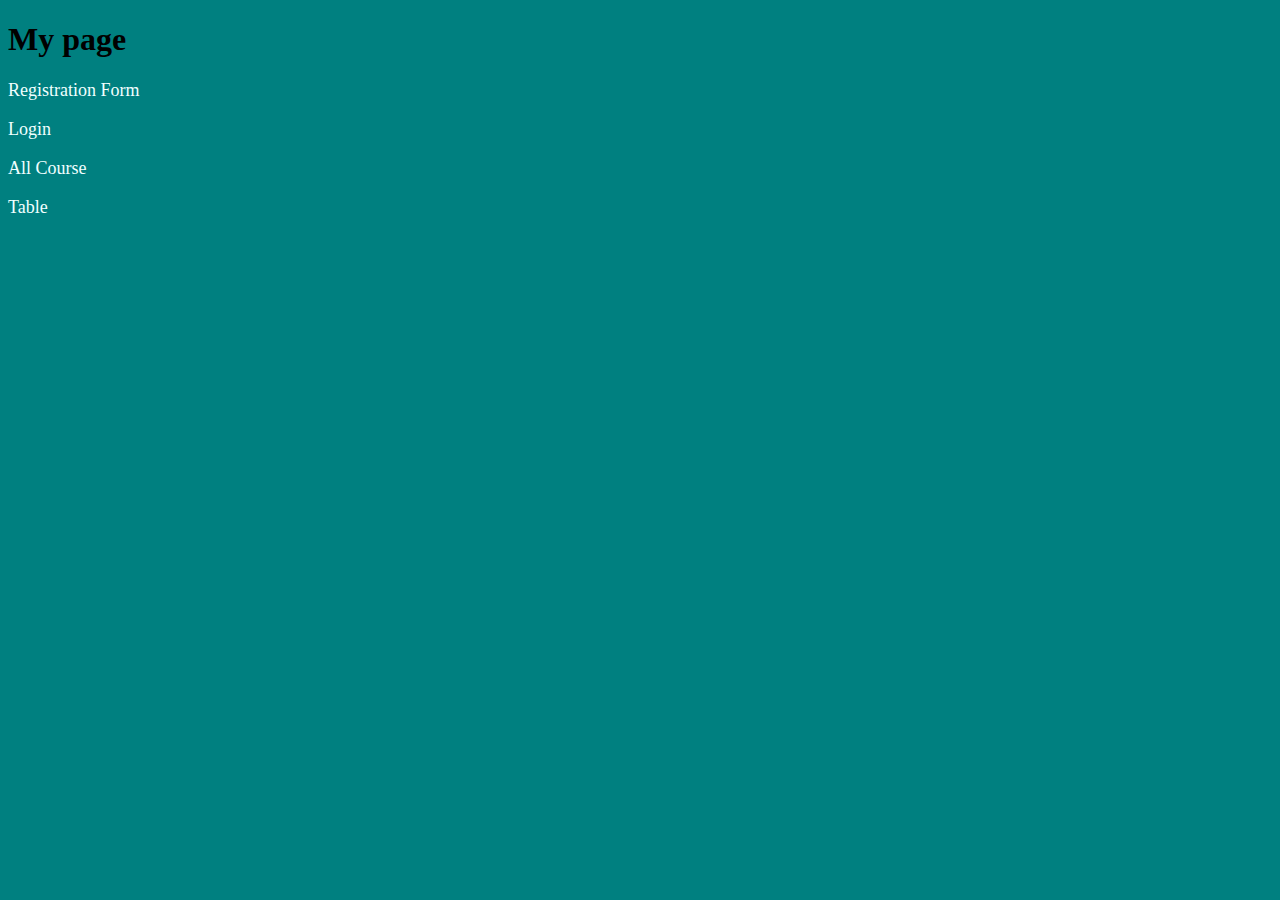
<file: index.html>
<!DOCTYPE html>
<html lang="en">
<head>
    <meta charset="UTF-8">
    <meta http-equiv="X-UA-Compatible" content="IE=edge">
    <meta name="viewport" content="width=device-width, initial-scale=1.0">
    <title>index</title>
    <link rel="stylesheet" href="css/index.css">
</head>
<body>
    <h1>My page</h1>
    <a href="registration.html">Registration Form</a><br><br>
    <a href="login.html">Login</a><br><br>
    <a href="div.html">All Course</a><br><br>
    <a href="table.html">Table</a>
</body>
</html>
</file>
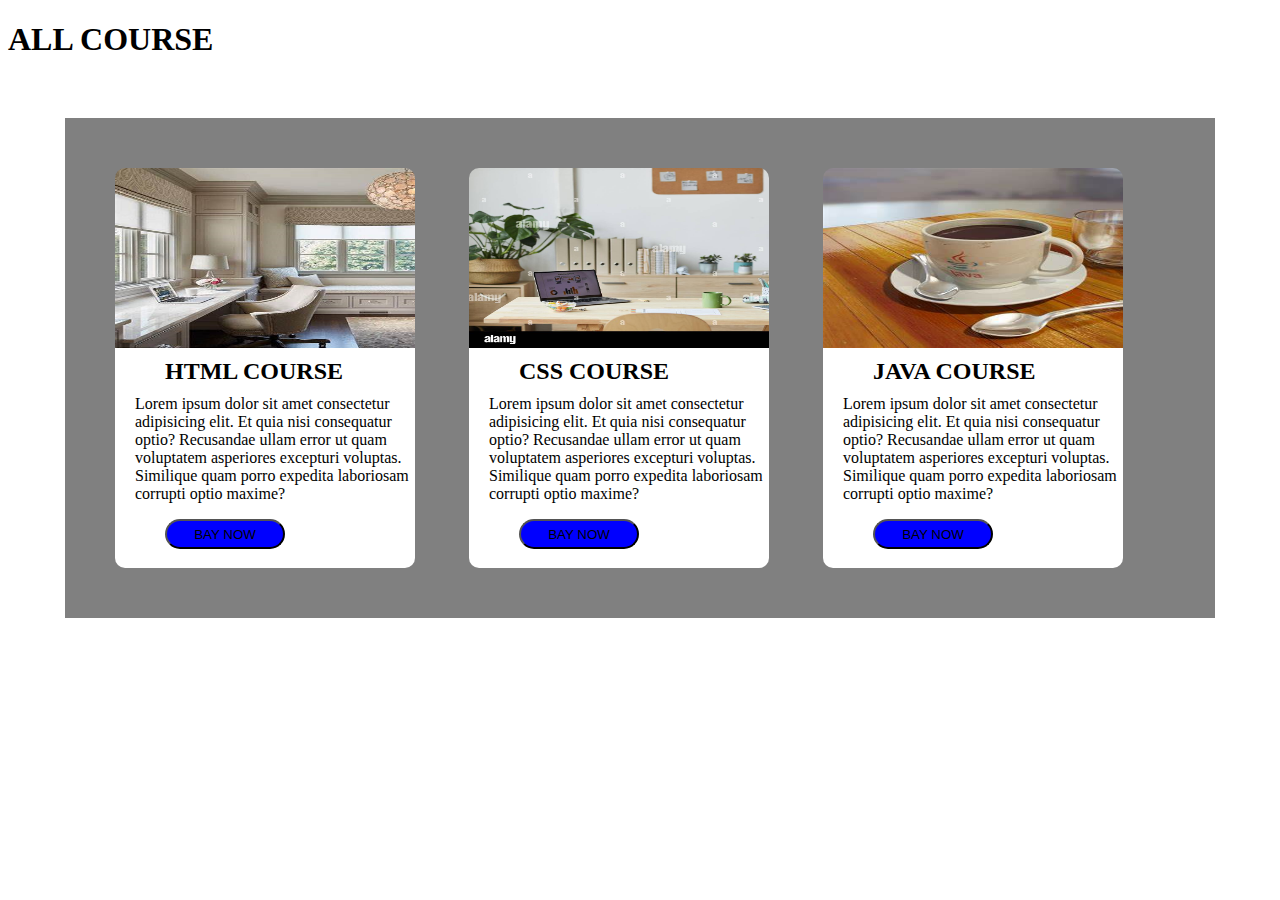
<file: div.html>
<!DOCTYPE html>
<html lang="en">
<head>
    <meta charset="UTF-8">
    <meta http-equiv="X-UA-Compatible" content="IE=edge">
    <meta name="viewport" content="width=device-width, initial-scale=1.0">
    <title>div page</title>
    <link rel="stylesheet" href="css/div.css">
</head>
<body>
    <h1>ALL COURSE</h1>
    <div class="main">
        <div class="one">
            <h2>HTML COURSE</h2>
            <p>Lorem ipsum dolor sit amet consectetur adipisicing elit. Et quia nisi consequatur optio? Recusandae ullam error ut quam voluptatem asperiores excepturi voluptas. Similique quam porro expedita laboriosam corrupti optio maxime?</p>
        <button type="submit">BAY NOW</button>
        </div>
        <div class="two">
            <h2>CSS COURSE</h2>
            <p>Lorem ipsum dolor sit amet consectetur adipisicing elit. Et quia nisi consequatur optio? Recusandae ullam error ut quam voluptatem asperiores excepturi voluptas. Similique quam porro expedita laboriosam corrupti optio maxime?</p>
            <button type="submit">BAY NOW</button>
        </div>
        <div class="three">
            <h2>JAVA COURSE</h2>
            <p>Lorem ipsum dolor sit amet consectetur adipisicing elit. Et quia nisi consequatur optio? Recusandae ullam error ut quam voluptatem asperiores excepturi voluptas. Similique quam porro expedita laboriosam corrupti optio maxime?</p>
            <button type="submit">BAY NOW</button>
        </div>
    </div>
</body>
</html>
</file>
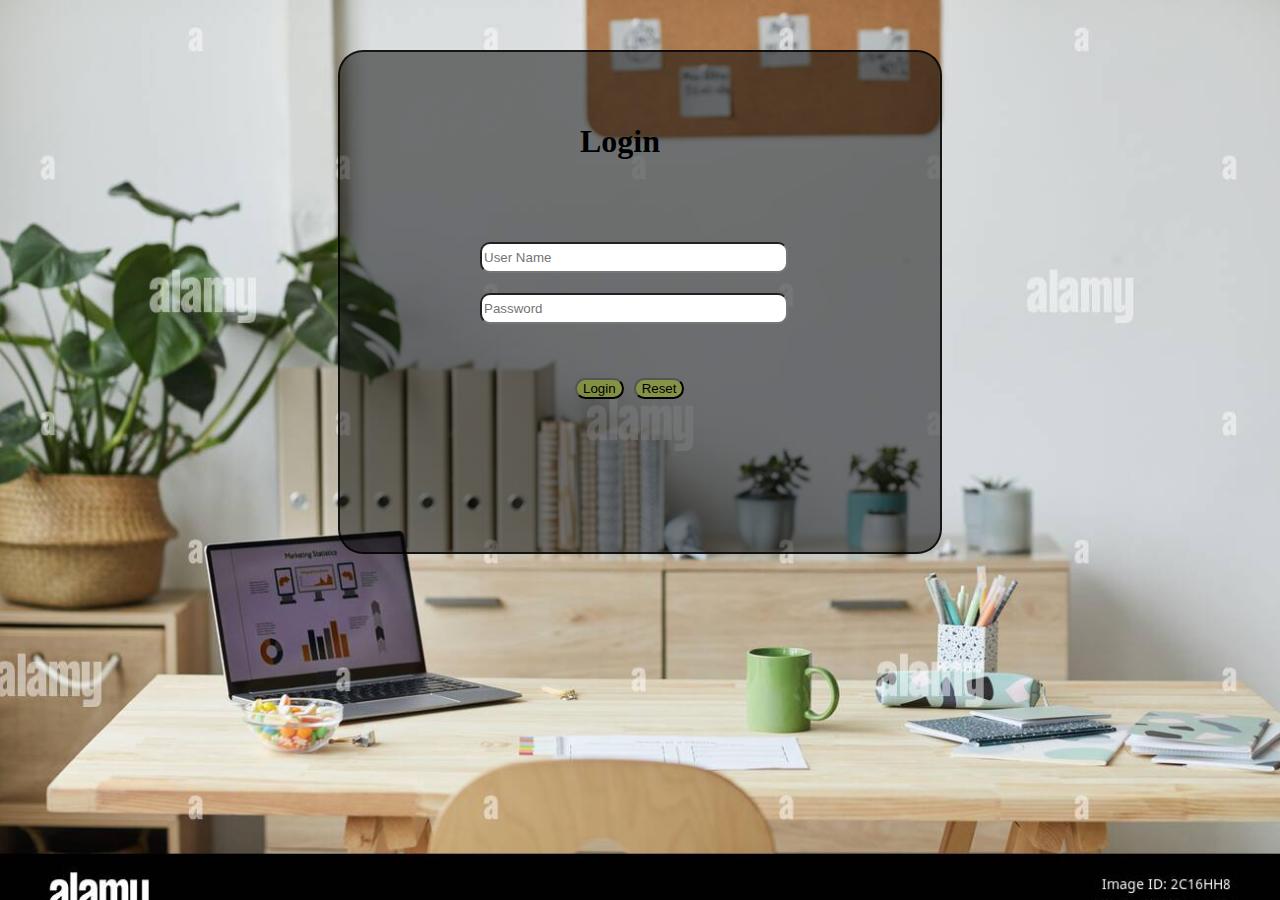
<file: login.html>
<!DOCTYPE html>
<html lang="en">
<head>
    <meta charset="UTF-8">
    <meta http-equiv="X-UA-Compatible" content="IE=edge">
    <meta name="viewport" content="width=device-width, initial-scale=1.0">
    <title>Login Form</title>
    <link rel="stylesheet" href="css/login.css">
</head>
<body>
    <div class="login">
        <form action="">
            <h1>Login</h1>
            <input type="text" name="username" id="" placeholder="User Name"><br>
            <input type="password" name="password" id="" placeholder="Password">
            <button type="submit">Login</button>
            <button type="reset">Reset</button>
        </form>
    </div>
</body>
</html>
</file>
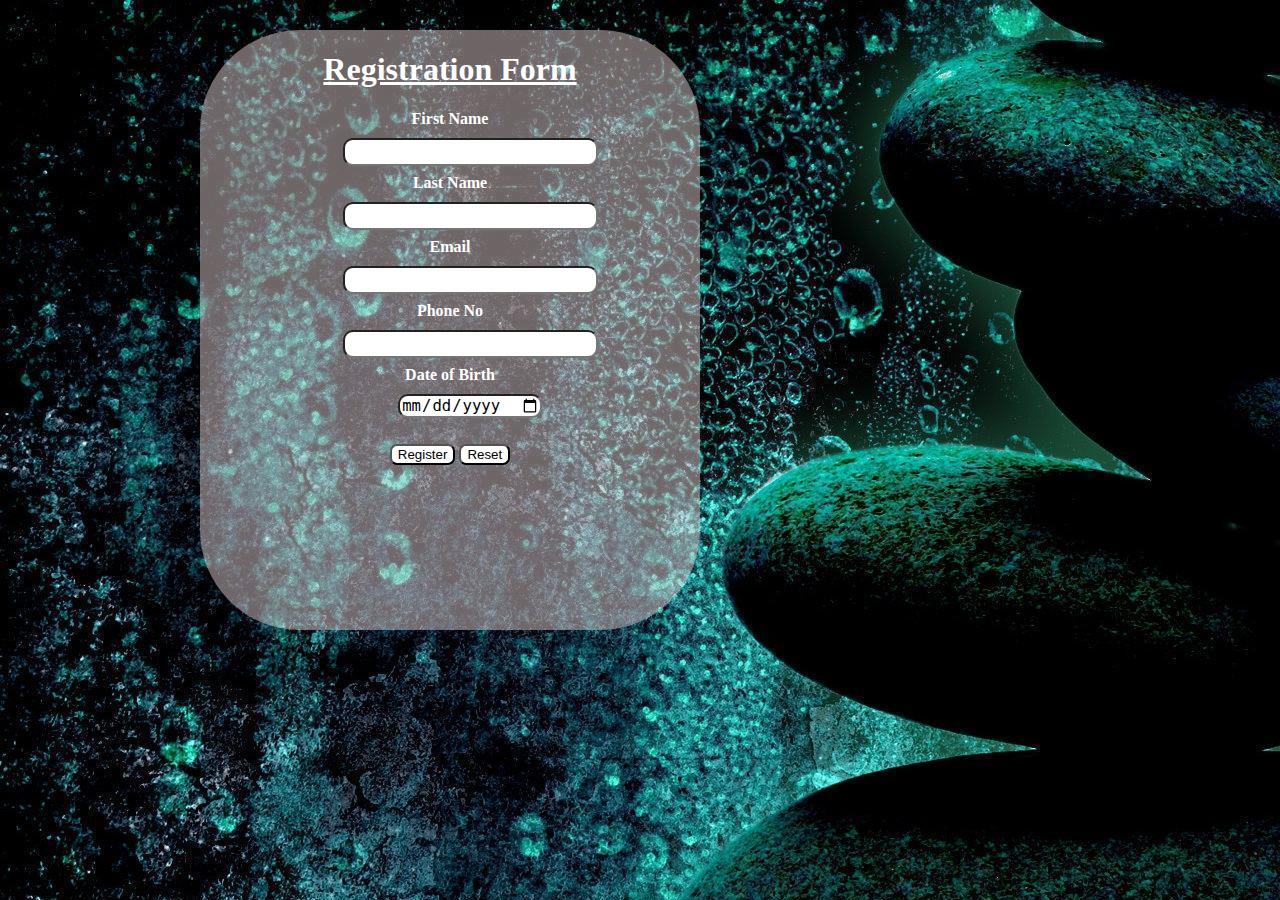
<file: registration.html>
<!DOCTYPE html>
<html lang="en">
<head>
    <meta charset="UTF-8">
    <meta http-equiv="X-UA-Compatible" content="IE=edge">
    <meta name="viewport" content="width=device-width, initial-scale=1.0">
    <title>Registration Form</title>
    <link rel="stylesheet" href="css/registration.css">
</head>
<body>
    <div class="register">
        <form action="">
            <h1><u>Registration Form</u></h1>
            First Name <br>
            <input type="text" name="" id=""><br><br>
            Last Name <br>
            <input type="text" name="" id=""><br><br>
            Email <br>
            <input type="email" name="" id=""><br><br>
            Phone No <br>
            <input type="number" name="" id=""><br><br>
            Date of Birth <br>
            <input type="date" name="" id=""><br><br><br>
            <button type="submit">Register</button>
            <button type="reset">Reset</button>
        </form>
    </div>
</body>
</html>
</file>
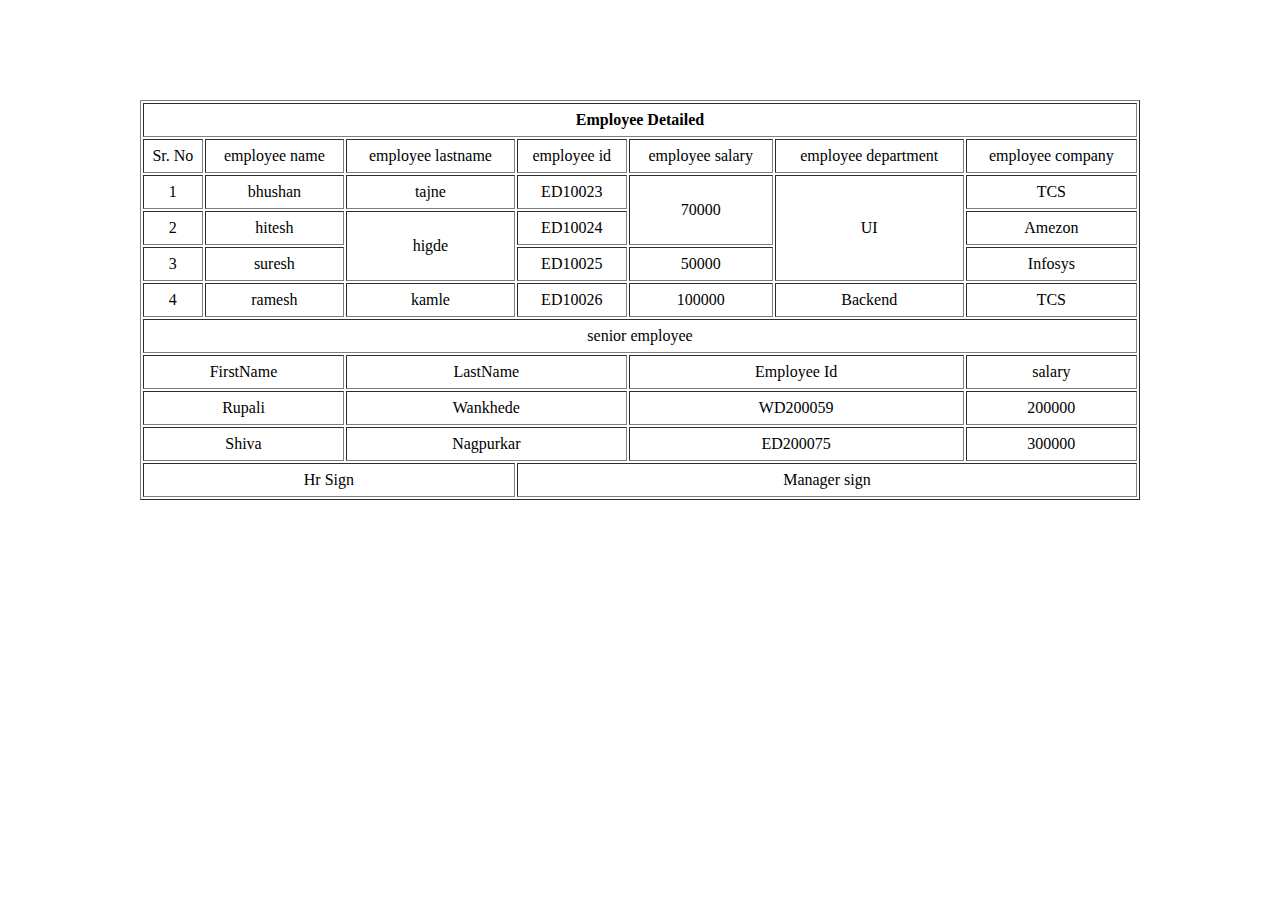
<file: table.html>
<!DOCTYPE html>
<html lang="en">
<head>
    <meta charset="UTF-8">
    <meta http-equiv="X-UA-Compatible" content="IE=edge">
    <meta name="viewport" content="width=device-width, initial-scale=1.0">
    <title>table</title>
    <link rel="stylesheet" href="css/table.css">
</head>
<body>
    <table border="1">
        <tr>
            <th colspan="7">Employee Detailed</th>
        </tr>
        <tr>
            <td>Sr. No</td>
            <td>employee name</td>
            <td>employee lastname</td>
            <td>employee id</td>
            <td>employee salary</td>
            <td>employee department</td>
            <td>employee company</td>
        </tr>
        <tr>
            <td>1</td>
            <td>bhushan</td>
            <td>tajne</td>
            <td>ED10023</td>
            <td rowspan="2">70000</td>
            <td rowspan="3">UI</td>
            <td>TCS</td>
        </tr>
        <tr>
            <td>2</td>
            <td>hitesh</td>
            <td rowspan="2">higde</td>
            <td>ED10024</td>
        
            <td>Amezon</td>
        </tr>
        <tr>
            <td>3</td>
            <td>suresh</td>
            <td>ED10025</td>
            <td>50000</td>
            
            <td>Infosys</td>
        </tr>
        <tr>
            <td>4</td>
            <td>ramesh</td>
            <td>kamle</td>
            <td>ED10026</td>
            <td>100000</td>
            <td>Backend</td>
            <td>TCS</td>
        </tr>
    
        <tr>
            <td colspan="7">senior employee</td>
        </tr>
        <tr>
            <td colspan="2">FirstName</td>
            <td colspan="2">LastName</td>
            <td colspan="2">Employee Id</td>
            <td>salary</td>
        </tr>
        <tr>
            <td colspan="2">Rupali</td>
            <td colspan="2">Wankhede</td>
            <td colspan="2">WD200059</td>
            <td>200000</td>
        </tr>
        <tr>
            <td colspan="2">Shiva</td>
            <td colspan="2">Nagpurkar</td>
            <td colspan="2">ED200075</td>
            <td>300000</td>
        </tr>
        <tr>
        <td colspan="3">Hr Sign</td>
        <td colspan="4">Manager sign</td>
        </tr>
    </table>
</body>
</html>
</file>
<file: css/index.css>
body{
    background-color: teal;
}
a{
    text-decoration: none;
    color: azure;
    font-size: large;
}
</file>
<file: css/div.css>
.main{
    background-color: gray;
    width: 1150px;
    height: 500px;
    margin: auto;
    margin-top: 60px;
    /* position: absolute; */
    /* top: 150px; */
    /* left: 100px; */
    
    
}
.one{
    background-color: white;
    background-image: url(image/img1.jpeg);
    background-size: 400px 180px  ;
    background-repeat: no-repeat;
    border-radius: 10px;
    display: inline-block;
    width: 300px;
    height: 400px;
    position: relative;
    top: 50px;
    left: 50px;
}

.two{
    background-color: white;
    background-image: url(image/img2.jpg);
    background-size: 400px 180px;
    background-repeat: no-repeat;
    border-radius: 10px;
    display: inline-block;
    width: 300px;
    height: 400px;
    position: relative;
    top: 50px;
    left: 100px;
}
.three{
    background-color: white;
    background-image: url(image/java-img.jpeg);
    background-size: 400px 180px;
    background-repeat: no-repeat;
    border-radius: 10px;
    display: inline-block;
    width: 300px;
    height: 400px;
    position: relative;
    top: 50px;
    left: 150px;
}

h2{
    position: relative;
    top: 170px;
    left: 50px;
}
p{  
    position: relative;
    top: 160px;
    left: 20px;
   
}
button{
    position: relative;
    top: 160px;
    left: 50px;
    background-color: blue;
    width: 120px;
    height: 30px;
    border-radius: 20px;
}
</file>
<file: css/login.css>
body{
    background-image: url(image/img2.jpg);
    background-repeat: no-repeat;
    background-size: cover;
}
.login{
    background-color: rgba(0, 0, 0, 0.5);
    width: 600px;
    height: 500px;
    margin: auto;
    margin-top: 50px;
    border-radius: 25px;
    border: 2px rgba(0, 0, 0, 0.8) solid ;
    /* padding-top: 50px; */
    
}

h1{
    position: relative;
    top: 50px;
    left: 240px;
}
input{
    
    border-radius: 10px;
    height: 25px;
    width: 300px;
    position: relative;
    left: 130px;
    top: 100px;
    margin: 10px;
}
button{
    background-color: rgba(163, 185, 34, 0.5);
    position: relative;
    top: 180px;
    right: 100px;
    border-radius: 20px;
    margin: 3px;
    
}
</file>
<file: css/registration.css>
body{
    background-image: url(image/backgroundig.jpeg);
    text-align: center;
    color: white;

}

.register{
    background-color: rgba(218, 201, 201, 0.5);
    height: 600px;
    width: 500px;
    color: white;
    font-weight: bold;
    position: absolute;
    top: 30px;
    left: 200px;
    border-radius: 100px;
    /* margin: 300px; */
    
}
input{
    position: relative;
    top: 10px;
    left: 20px;
    font-size: larger;
    border-radius: 10px;
}
button{
    color: black;
    border-radius: 7px;
    background-color: white;
}
</file>
<file: css/table.css>
table{
    width: 1000px;
    height: 400px;
    text-align: center;
    margin: auto;
    margin-top: 100px;
}
</file>
